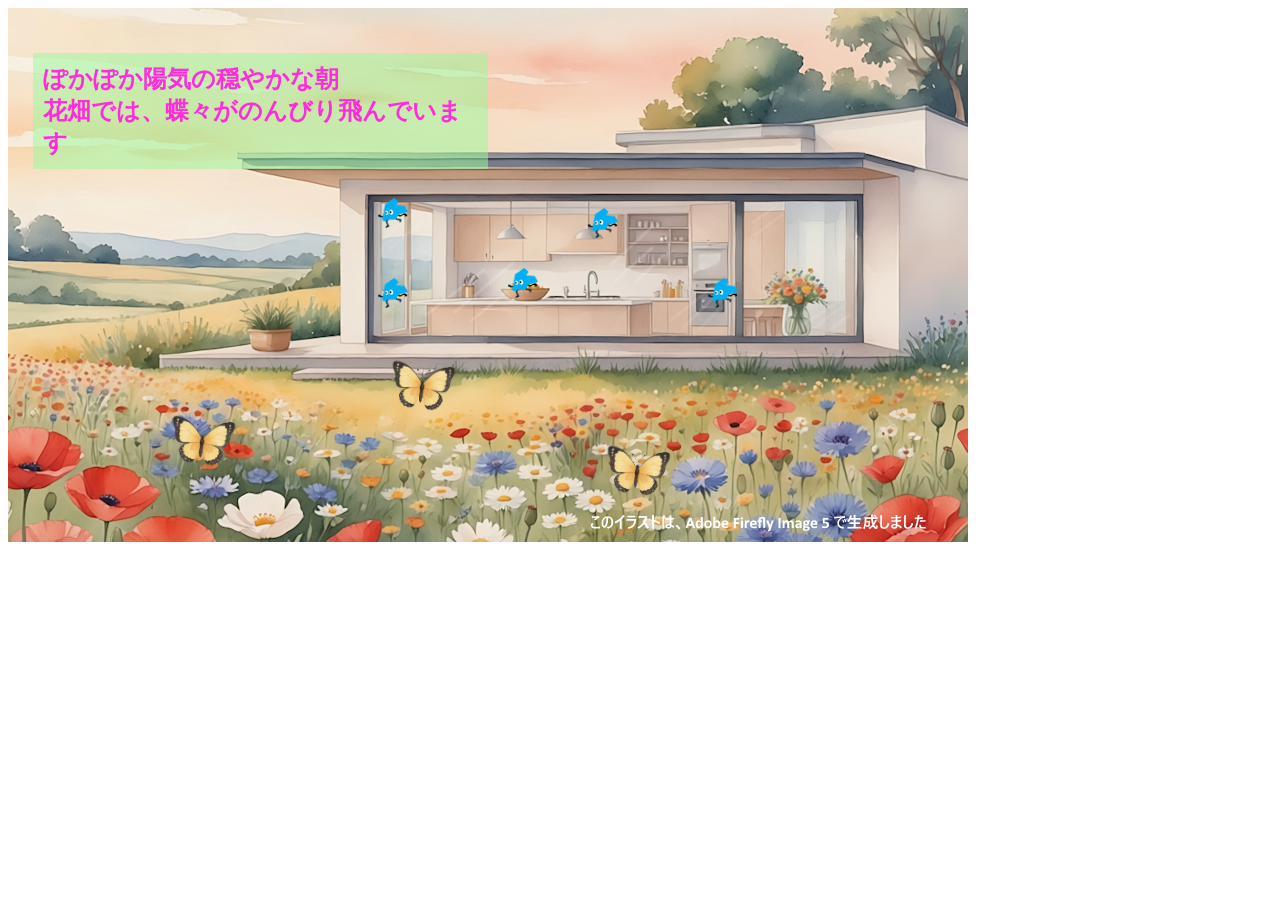
<file: index.html>
<!DOCTYPE html>
<html lang="ja">
<head>
  <meta charset="utf-8">
  <title>花と蝶々</title>
  <link rel="stylesheet" href="style.css">
</head>
<body>

<div>

  <img class="back" src="./bg0.png">

  <img class="back" src="./bg1.png">  

  <img class="foo" id="f1" src="./foo.gif">

  <img class="foo" id="f2" src="./foo.gif">

  <img class="foo" id="f3" src="./foo.gif">

  <img class="foo" id="f4" src="./foo.gif">

  <img class="foo" id="f5" src="./foo.gif">

  

  <img class="chou" id="bt1" src="./butterfly.gif">

  <img class="chou" id="bt2" src="./butterfly.gif">

  <img class="chou" id="bt3" src="./butterfly.gif">










<h2 id="txt">ぽかぽか陽気の穏やかな朝<br>
花畑では、蝶々がのんびり飛んでいます</h1>


</div>


<script src="script.js"></script>

</body>
</html>
</file>
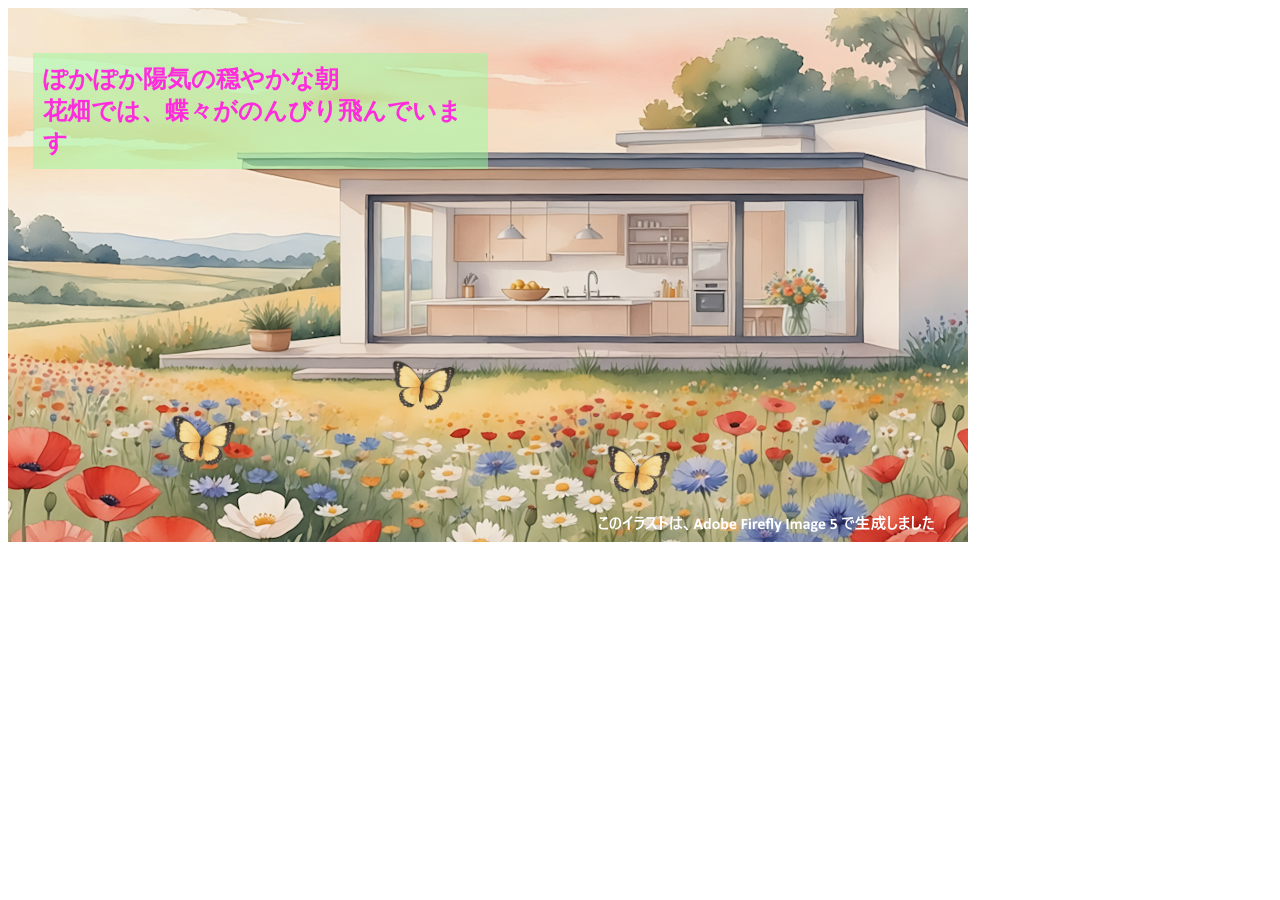
<file: html作成/index.html>
<!DOCTYPE html>
<html lang="ja">
<head>
  <meta charset="utf-8">
  <title>花と蝶々</title>
</head>
<body>

<div style="position: relative; width: 480px; height: 374px;">

  <img src="./bg0.png" style="position: absolute; left: 0px; top: 0px;">

  <img src="./butterfly.gif" style="position: absolute; left: 160px; top: 405px; width:70px; height:55px;">

<img src="./butterfly.gif" style="position: absolute; left: 380px; top: 350px; width:70px; height:55px;">

<img src="./butterfly.gif" style="position: absolute; left: 595px; top: 435px; width:70px; height:55px;">

<h2 style="position:absolute; left:25px; top:25px; background-color:rgba(154, 252, 156,0.5); color:#ff2bdc; padding:10px; ">ぽかぽか陽気の穏やかな朝<br>
花畑では、蝶々がのんびり飛んでいます</h1>


</div>




</body>
</html>
</file>
<file: style.css>
div{
  position: relative;
  width: 480px;
  height: 374px;
  }

h2,img{
  position: absolute;
  transition: 1s
  }

.chou{
  width:70px;
  height:55px;
  }

.back{
  left: 0px;
  top: 0px;
  }

.foo{
  width:30px;
  height:30px;
  }
  

#bt1{
  left: 160px;
  top: 405px;
  }

#bt2{
  left: 380px;
  top: 350px;
  }

#bt3{
  left: 595px;
  top: 435px;
  }

#f1{
  left: 370px;
  top: 190px;
  }

#f2{
  left: 370px;
  top: 270px;
  }

#f3{
  left: 500px;
  top: 260px;
  }

#f4{
  left: 580px;
  top: 200px;
  }

#f5{
  left: 700px;
  top: 270px;
  }

#txt{
  left:25px;
  top:25px; 
  background-color:rgba(154, 252, 156,0.5);
  color:#ff2bdc; 
  padding:10px; 
  }
</file>
